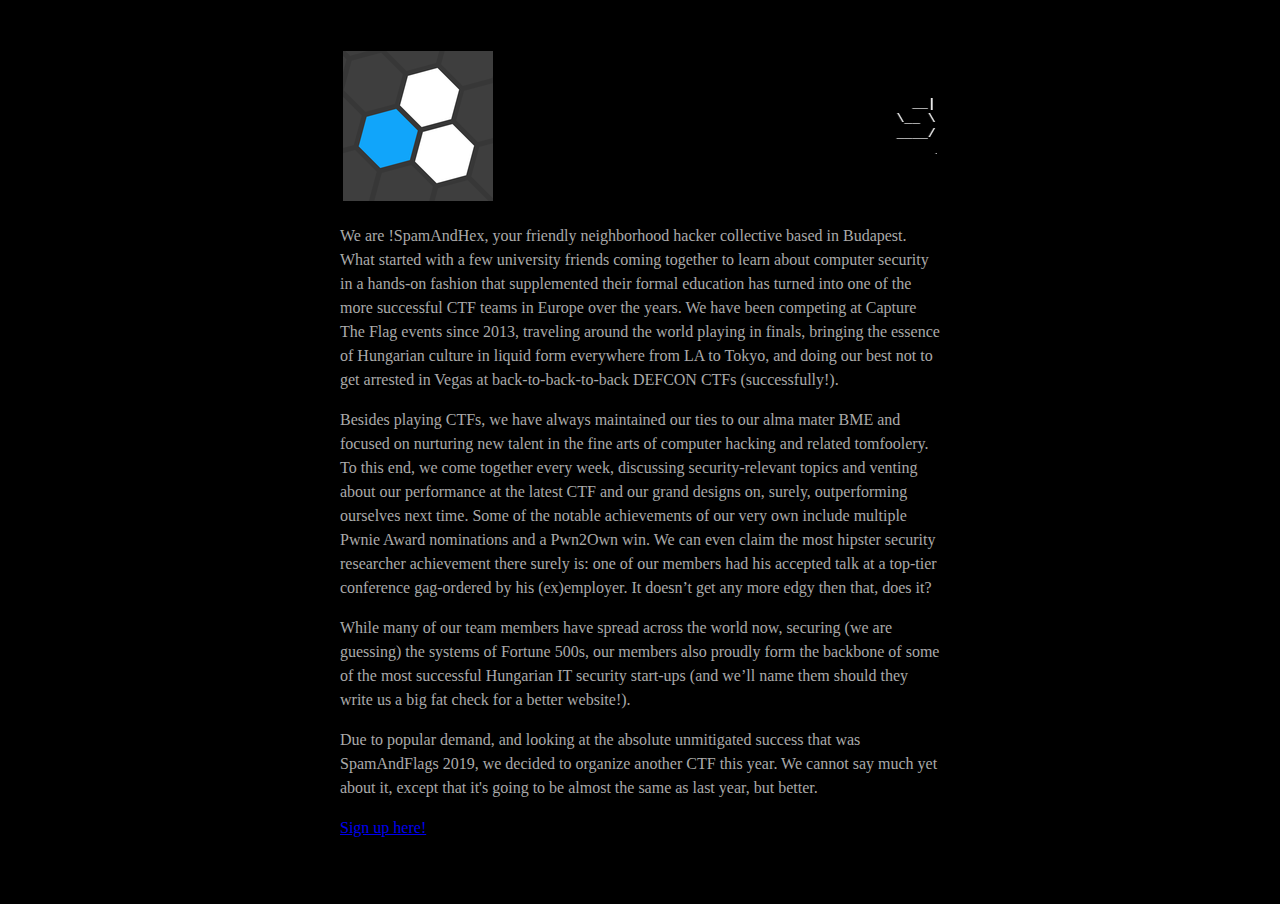
<file: index.html>
<!DOCTYPE html>
<html><head>
<meta http-equiv="content-type" content="text/html; charset=UTF-8">
<meta charset="utf-8">
<title>SpamAndHex</title>
<style>
body, html {
    background: black;
    color: white;
}
body {
    padding: 3em;
    width: 600px;
    margin: 0 auto;
}
pre {
    font-weight: bold;
}
p {
    line-height: 1.5;
    color: #aaa;
}
</style>
</head>
<body>
<!-- TABLES FOR LAYOUT IN 2018 AMIRITE? XDDXDXXD -->
<table>
<tbody><tr>
<td id="logo"><img src="sah.png"></td>
<td colspan="2">
<marquee>
<pre>   __|                       \              |  |  |             
 \__ \  _ \   _` |   ` \    _ \     \    _` |  __ |   -_) \ \ / 
 ____/ .__/ \__,_| _|_|_| _/  _\ _| _| \__,_| _| _| \___|  _\_\ 
      _|   
</pre>
</marquee>
</td>
</tr>
</tbody></table>
<p>We are !SpamAndHex, your friendly neighborhood hacker collective based in Budapest. What started with a few university friends coming together to learn about computer security in a hands-on fashion that supplemented their formal education has turned into one of the more successful CTF teams in Europe over the years. We have been competing at Capture The Flag events since 2013, traveling around the world playing in finals, bringing the essence of Hungarian culture in liquid form everywhere from LA to Tokyo, and doing our best not to get arrested in Vegas at back-to-back-to-back DEFCON CTFs (successfully!).</p>
<p>Besides playing CTFs, we have always maintained our ties to our alma mater BME and focused on nurturing new talent in the fine arts of computer hacking and related tomfoolery. To this end, we come together every week, discussing security-relevant topics and venting about our performance at the latest CTF and our grand designs on, surely, outperforming ourselves next time. Some of the notable achievements of our very own include multiple Pwnie Award nominations and a Pwn2Own win. We can even claim the most hipster security researcher achievement there surely is: one of our members had his accepted talk at a top-tier conference gag-ordered by his (ex)employer. It doesn’t get any more edgy then that, does it?</p>
<p>While many of our team members have spread across the world now, securing (we are guessing) the systems of Fortune 500s, our members also proudly form the backbone of some of the most successful Hungarian IT security start-ups (and we’ll name them should they write us a big fat check for a better website!).</p>
<p>Due to popular demand, and looking at the absolute unmitigated success that was SpamAndFlags 2019, we decided to organize another CTF this year. We cannot say much yet about it, except that it's going to be almost the same as last year, but better.</p>
<p><a href="ctf/">Sign up here!</a></p>
</body></html>
</file>
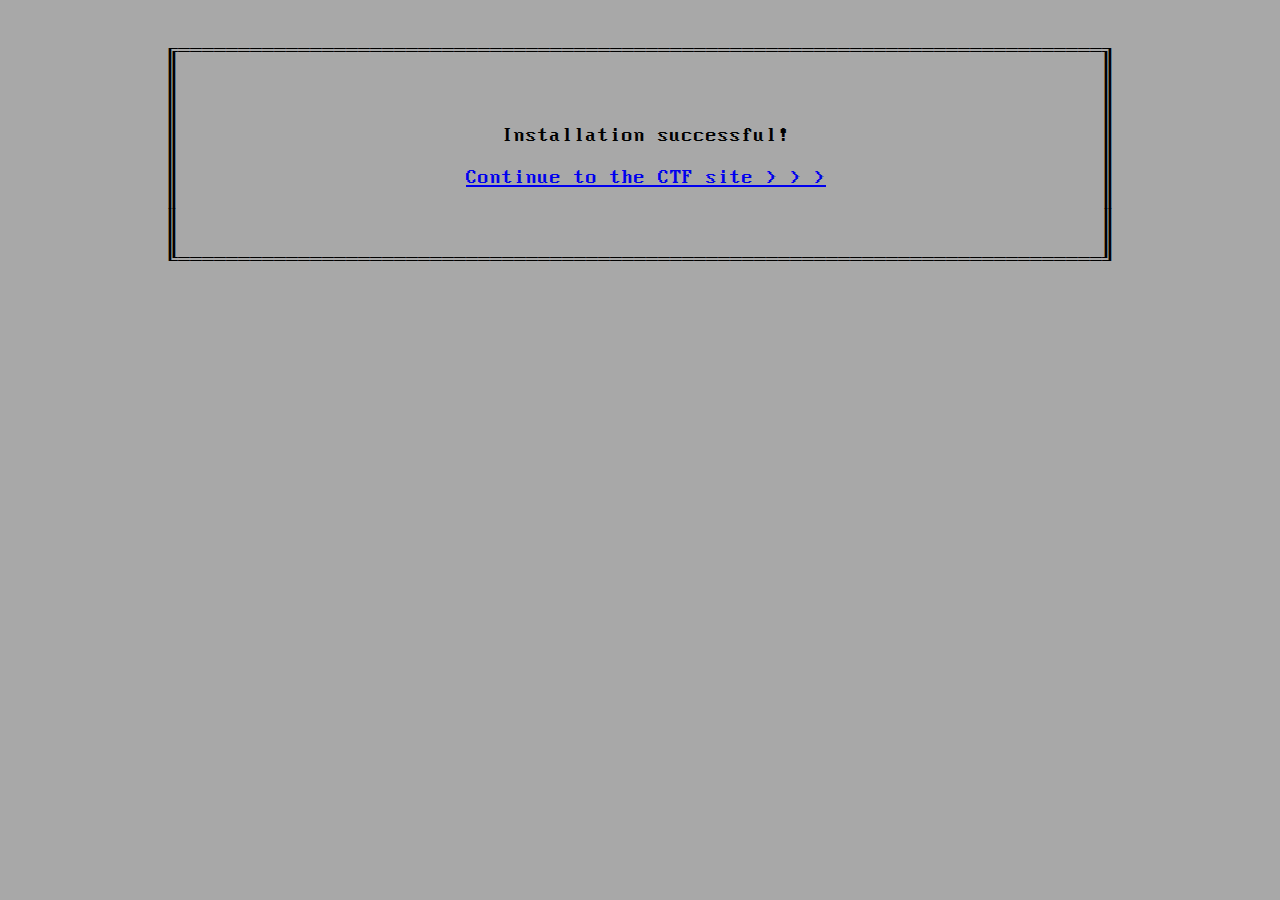
<file: ctf/index.html>
<!doctype html>
<html>
<head>
<title>SpamAndFlags Ultimate Worldwide Championship teaser 2020 - Paprika Edition</title>
<style>
@font-face{
    font-family: perfect-dos;
    src: url(images/MorePerfectDOSVGA.ttf);
}

pre{
    font-family: perfect-dos, monospace;
    font-size: 16pt;
    line-height: 98%;
}

pre b{
    color: #0000a8;
    font-weight: normal;
}

body {
    background-color: #a8a8a8;
    color: black;
}
</style>
</head>
<body style="background-color: #a8a8a8; color: black">
    <center>
        <pre style="font: url(images/perfect-dos-vga-437.ttf)">

╔═════════════════════════════════════════════════════════════════════════════╗
║                                                                             ║
║                                                                             ║
║                                                                             ║
║                           Installation successful!                          ║
║                                                                             ║
║                        <a href="https://ctf.spamandhex.com">Continue to the CTF site &gt; &gt; &gt;</a>                       ║
║                                                                             ║
║                                                                             ║
║                                                                             ║
╚═════════════════════════════════════════════════════════════════════════════╝
    </center>

</body>
</html>
</file>
